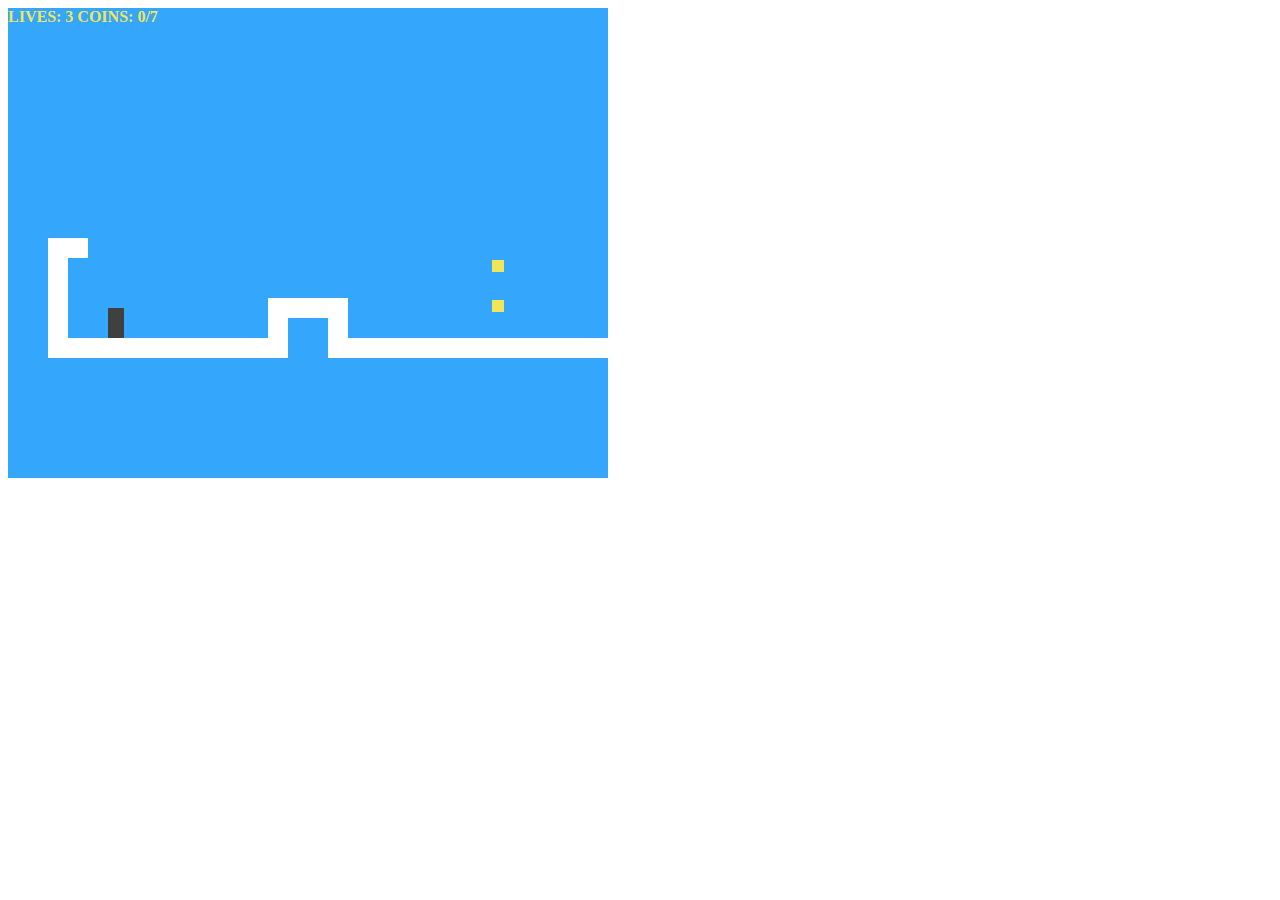
<file: 15Chapter/index.html>
<!DOCTYPE html>
<html lang="en">
	<head>
		<meta charset="UTF-8">
		<title>Game</title>
		<link rel="stylesheet" href="styles.css">
	</head>

	<body>
		<div class="stats">
			<span>Lives:</span>
			<span class="lives"></span>
			<span>Coins:</span>
			<span class="coins"></span>
		</div>
	
	</body>
	<script src="levels.js"></script>
	<script src="app.js"></script>
</html>
</file>
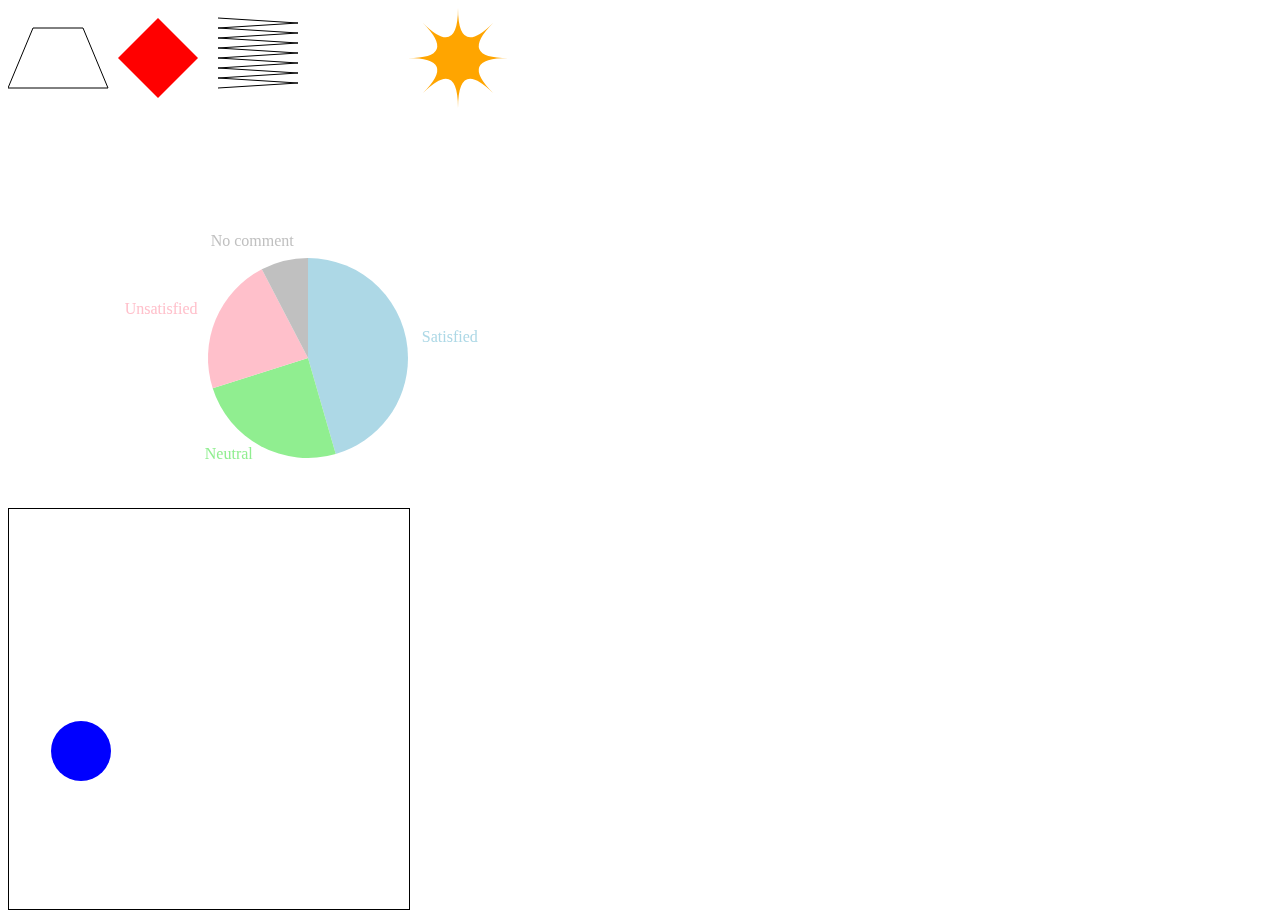
<file: 16Chapter/index.html>
<!DOCTYPE html>
<html lang="en">
<head>
	<meta charset="UTF-8">
	<title>Canvas</title>
</head>
	<body style="display: flex; flex-direction: column">
		<canvas id="first" style="width: fit-content" width="600" height="200"></canvas>
		<canvas id="second" style="width: fit-content" width="600" height="300"></canvas>
		<canvas id="third" style="width: fit-content; border: 1px solid black" width="400" height="400"></canvas>
	</body>
	<script src="app.js"></script>
</html>
</file>
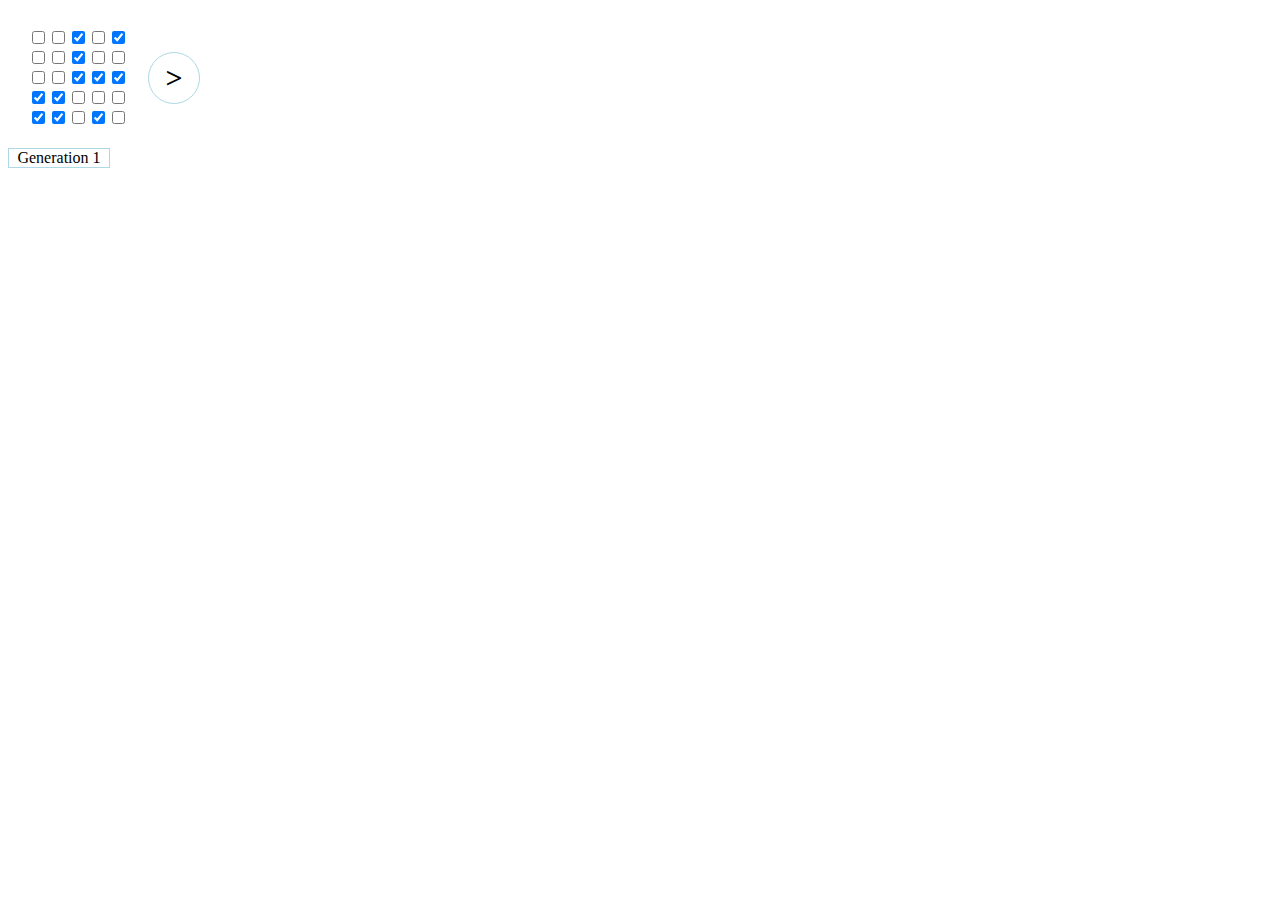
<file: 18Chapter/index.html>
<!DOCTYPE html>
<html lang="en">
<head>
	<meta charset="UTF-8">
	<title>Chapter 18</title>
	<link rel="stylesheet" href="styles.css">
</head>
<body>

<!--
<textarea id="code">return "hi";</textarea>
<button id="button">Run</button>
<pre id="output"></pre>
-->

<!--
<input type="text" id="field">
<div id="suggestions" style="cursor: pointer"></div>
-->

<div id="world">
	<div id="grid"></div>
	<div id="next"> > </div>
</div>

<div id="generations"></div>


<script src="app.js"></script>

</body>
</html>
</file>
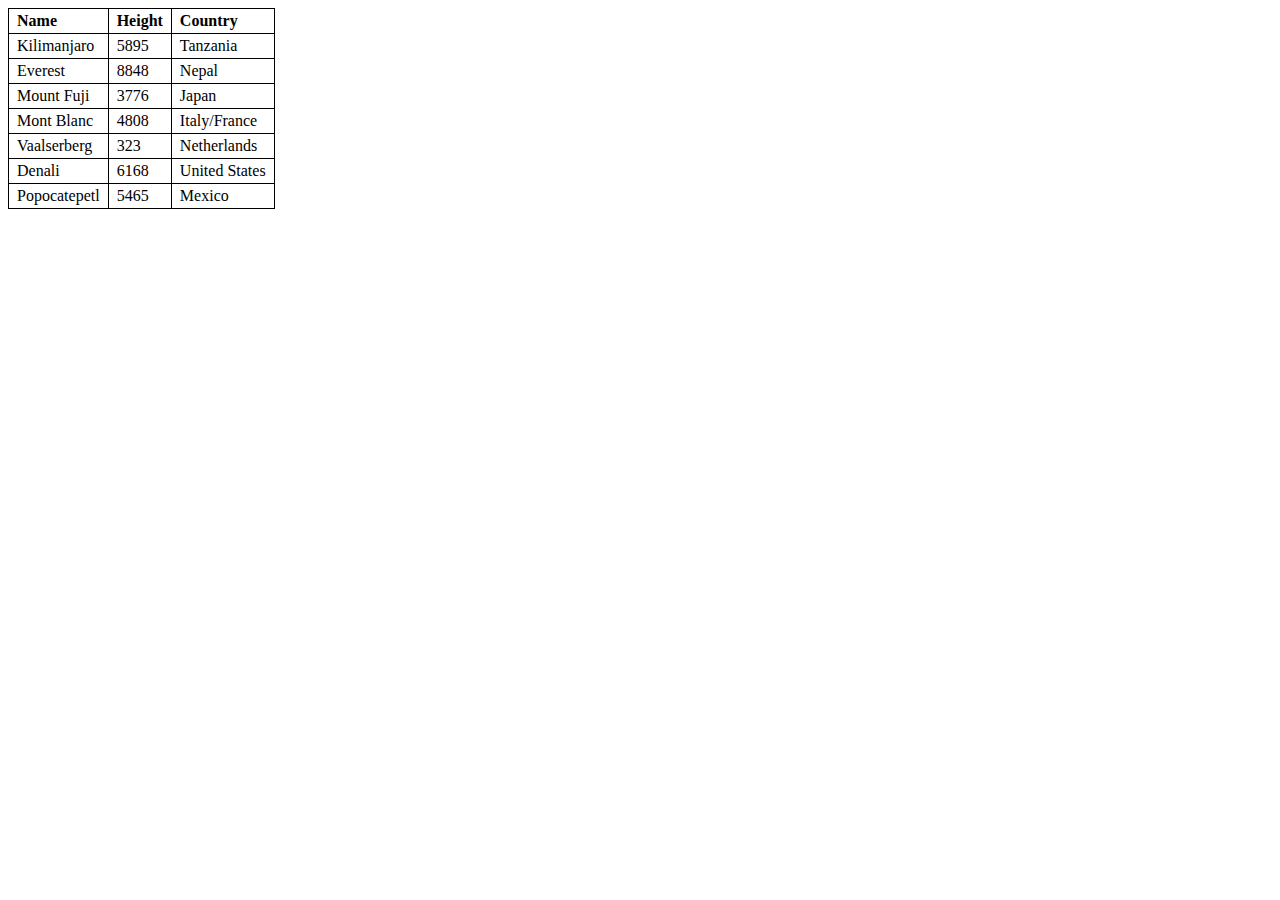
<file: 13Chapter/FirstExercise.html>
<!DOCTYPE html>
<html lang="en">
	<head>
		<meta charset="UTF-8">
		<title>Chapter 13</title>
	</head>
	<body>
		<link rel="stylesheet" href="styletable.css">
		<script src="buildtable.js"></script>
	</body>
</html>
</file>
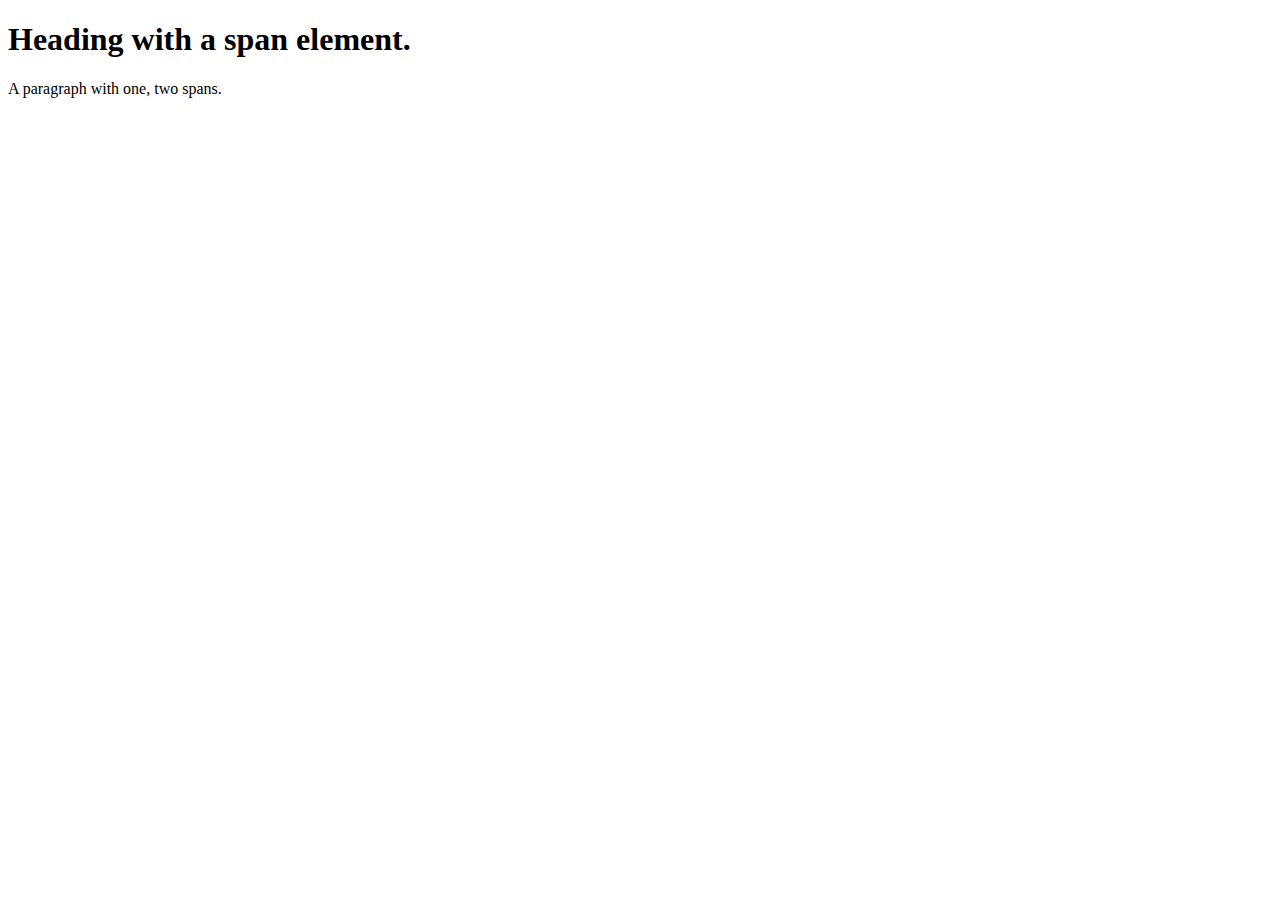
<file: 13Chapter/SecondExercise.html>
<!DOCTYPE html>
<html lang="en">
<head>
	<meta charset="UTF-8">
	<title>Title</title>
</head>
<body>

<h1>Heading with a <span>span</span> element.</h1>
<p>A paragraph with <span>one</span>, <span>two</span>
	spans.</p>



<script src="findtags.js"></script>
</body>
</html>
</file>
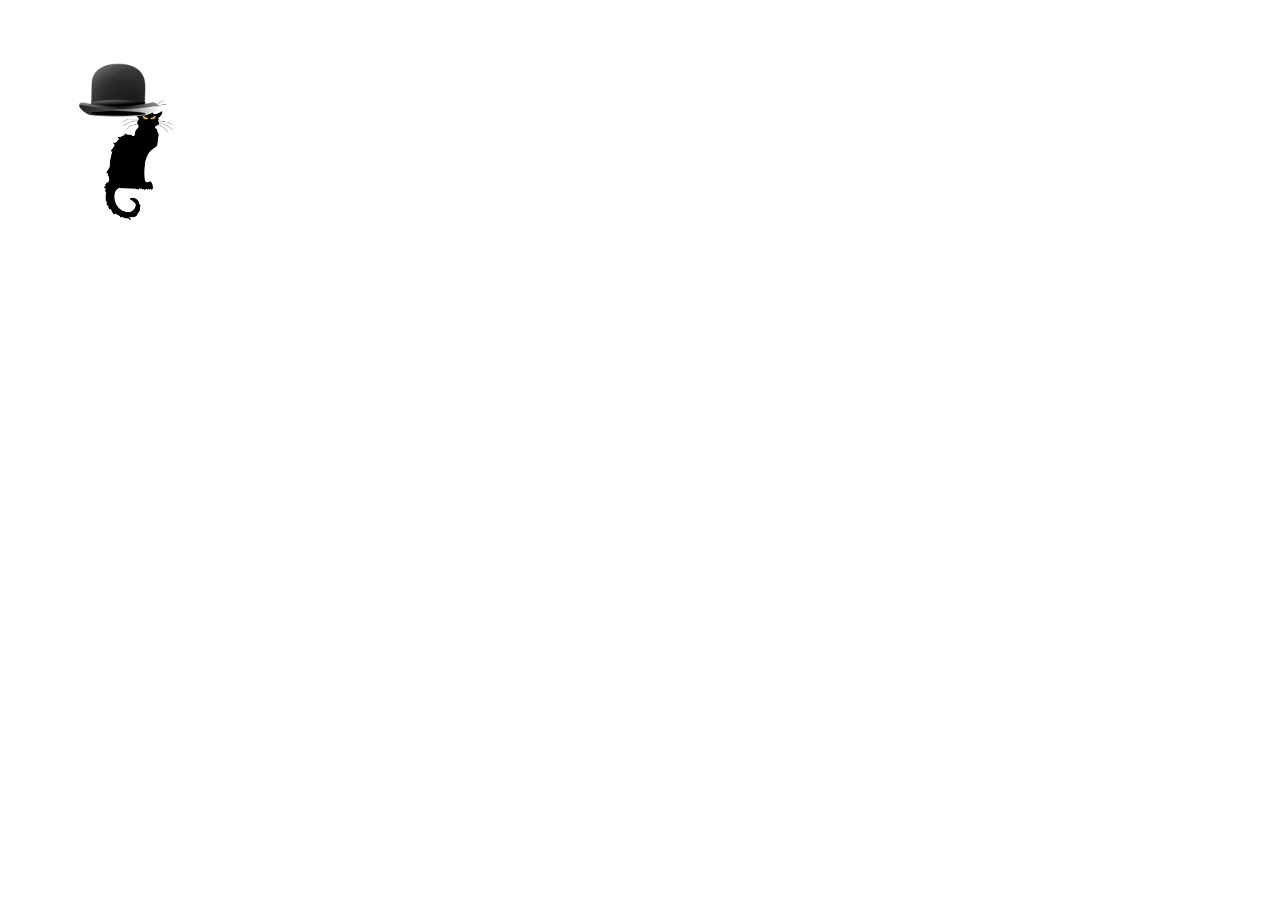
<file: 13Chapter/ThirdExercise.html>
<!DOCTYPE html>
<html lang="en">
<head>
	<meta charset="UTF-8">
	<title>Title</title>
</head>
<body>


<p style="text-align: center;">
	<img src="img/cat.png" id="cat" style="position: absolute">

</p>
<img src="img/hat.png" id="hat" style="position: absolute">



<script>
    const cat = document.getElementById("cat");
    const hat = document.getElementById("hat");
    
    let angle = 0, lastTime = null;
    function animate(time) {
        if (lastTime != null)
            angle += (time - lastTime) * 0.001;
        lastTime = time;
        // cat.style.top = (Math.sin(angle) * 20) + 50 + "px";
        // cat.style.left = (Math.cos(angle) * 200) + 200 + "px";

				cat.style.top = '100px';
        cat.style.left = '100px';
        
        hat.style.top = (Math.sin(angle) * 100) + "px";
        hat.style.left = (Math.cos(angle) * 100) + "px";
        
        requestAnimationFrame(animate);
    }
    requestAnimationFrame(animate);
</script>

</body>
</html>
</file>
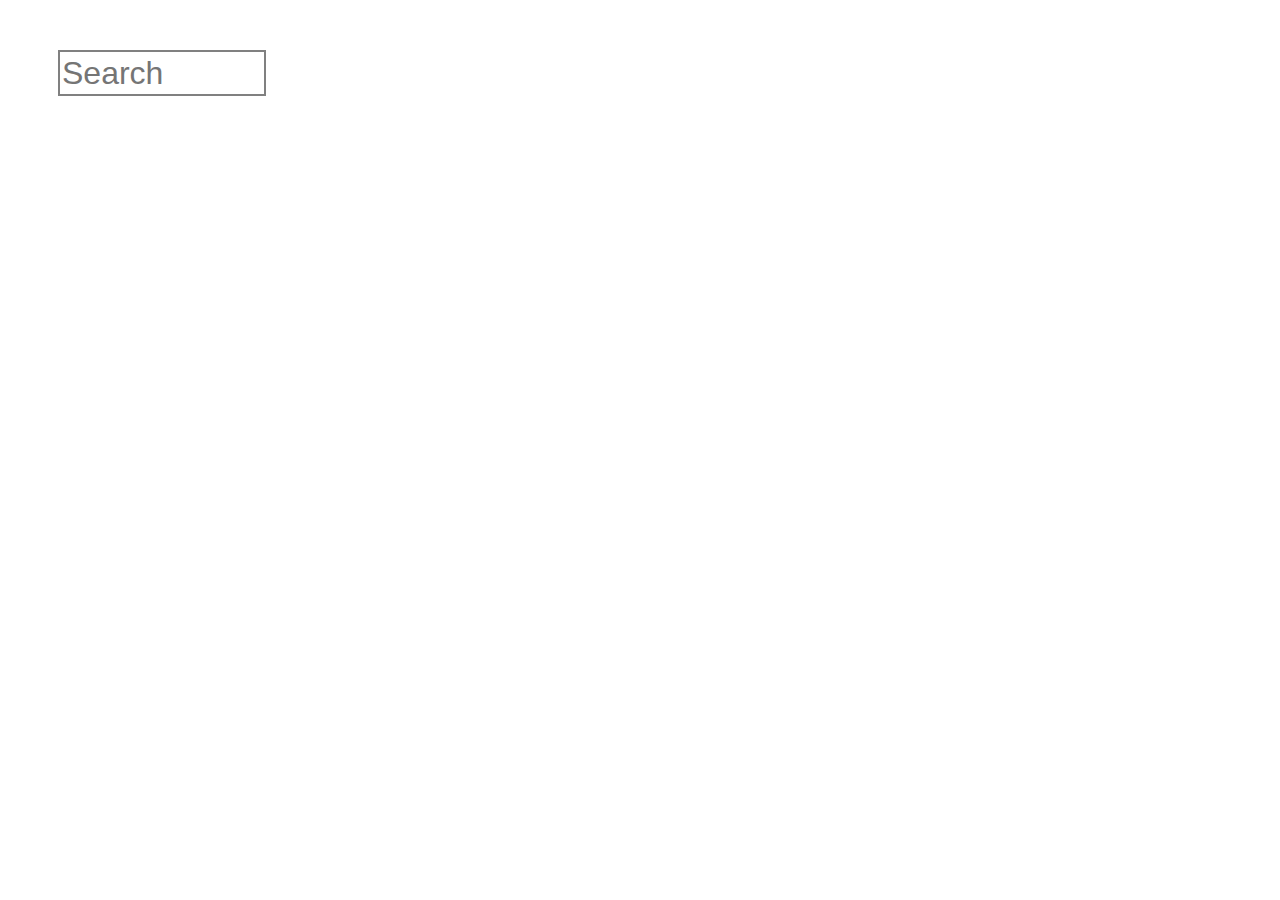
<file: 14Chapter/FirstExercise.html>
<!DOCTYPE html>
<html lang="en">
<head>
	<meta charset="UTF-8">
	<title>14.1</title>
</head>
<body>
	<form id="form">
		<input id="input" placeholder="Search" type="text">
	</form>
</body>

<script>
	const forbiddenLetters = [113, 119, 120];
	const input = document.getElementById('input');
	input.addEventListener('keypress', event => {
	    if (forbiddenLetters.indexOf(event.keyCode) !== -1) {
	        event.preventDefault();
			}
	});
</script>

<style>
	#form {
		margin: 50px 0 0 50px;
	}
	
	#input {
		border: 2px solid grey;
		height: 40px;
		width: 200px;
		font-size: 2em;
	}
</style>

</html>
</file>
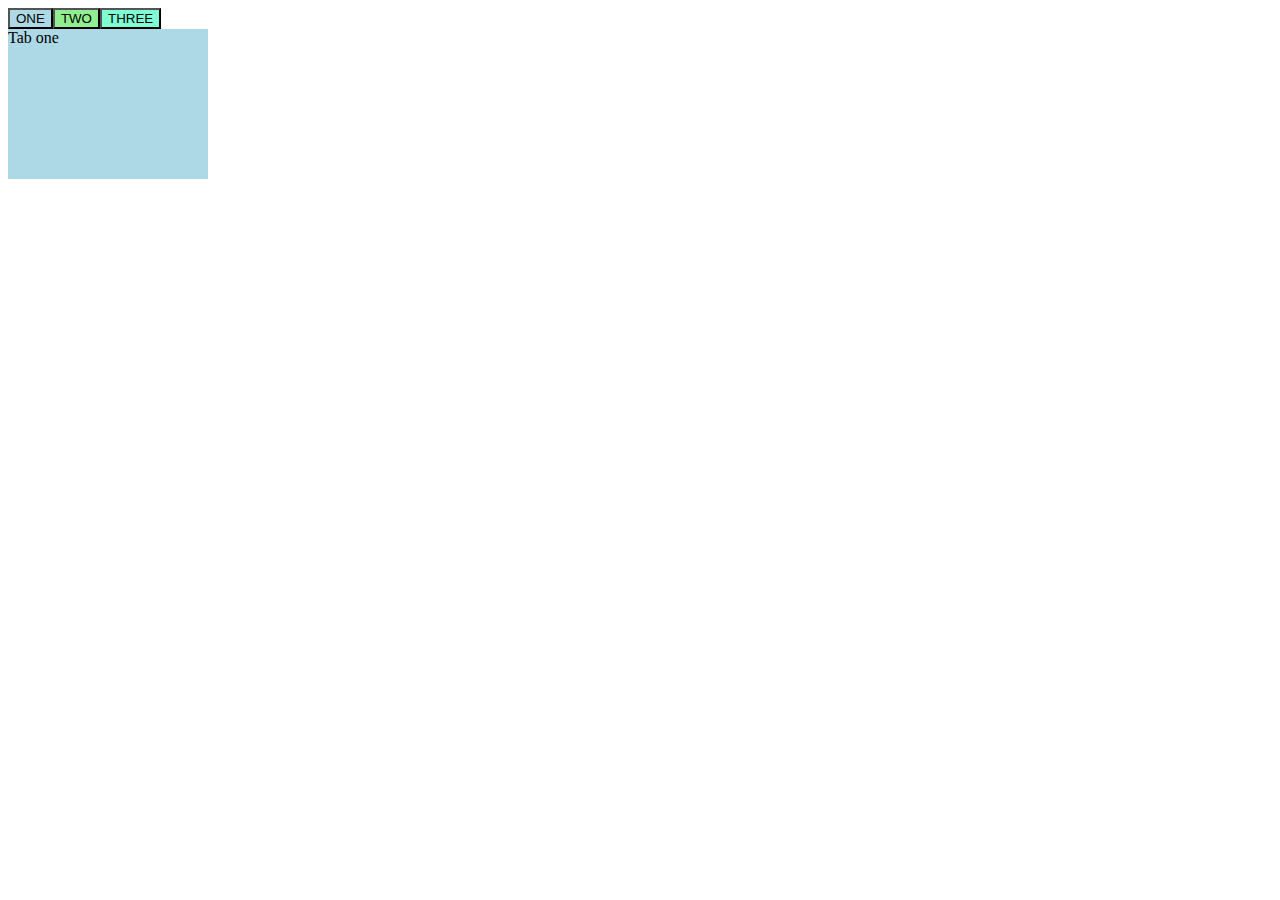
<file: 14Chapter/SecondExercise.html>
<!DOCTYPE html>
<html lang="en">
<head>
	<meta charset="UTF-8">
	<title>14.2</title>
</head>
<body>

<div id="wrapper">
	<div data-tabname="one">Tab one</div>
	<div data-tabname="two">Tab two</div>
	<div data-tabname="three">Tab three</div>
</div>


<script>
    function asTabs(node) {
        const colors = ['lightblue', 'lightgreen', 'aquamarine'];
				let tabArray = [];
				for (let i = 0; i < node.childNodes.length; i++) {
						if (node.childNodes[i].nodeType === document.ELEMENT_NODE) {
						    node.childNodes[i].className = 'tab-panel';
						    node.childNodes[i].style.display = 'none';
						    tabArray.push(node.childNodes[i]);
						}
				}
				
				//Sets default on page load
				tabArray[0].style.display = 'block';
				tabArray[0].style.backgroundColor = colors[0];
				
				//Create buttons and adds them to a container
				const tabContainer = document.createElement('div');
				tabArray.forEach((tab, i) => {
				    //Create a button, set a class name, set the inner text
				    const tabButton = document.createElement('button');
				    tabButton.className = 'tab-button';
				    tabButton.style.backgroundColor = colors[i];
				    tabButton.textContent = tab.getAttribute('data-tabname').toUpperCase();
				    
				    tabButton.addEventListener('click', () => activateTab(i));
				    
						tabContainer.appendChild(tabButton);
				});
				//Adds button container to the node
				node.insertBefore(tabContainer, node.firstChild);
				
				//Sets active and inactive panels depending on button click
        function activateTab(clickedButtonIndex) {
						tabArray.forEach((panel, panelIndex) => {
						    
						    if (clickedButtonIndex === panelIndex) {
						        panel.style.display = 'block';
						        panel.style.backgroundColor = colors[clickedButtonIndex];
								} else {
						        panel.style.display = 'none';
								}
								
						})
        }
    }
    
    asTabs(document.querySelector("#wrapper"));
</script>





<style>
	
	.tab-panel {
		width: 200px;
		height: 150px;
	}

</style>

</body>
</html>
</file>
<file: 15Chapter/styles.css>
.background {
    background: rgb(52, 166, 251);
    table-layout: fixed;
    border-spacing: 0;
}

.background td {
    padding: 0;
}
.lava {
    background: rgb(255, 100, 100);
}
.wall {
    background: white;
}



.actor {
    position: absolute;
}
.coin {
    background: rgb(241, 229, 89);
}
.player {
    background: rgb(64, 64, 64);
}


.lost .player {
    background: rgb(160, 64, 64);
}
.won .player {
    box-shadow: -4px -7px 8px white, 4px -7px 8px white;
}


.game {
    overflow: hidden;
    max-width: 600px;
    max-height: 450px;
    position: relative;
}

.stats {
    height: 20px;
    background: rgb(52, 166, 251);
    width: 600px;
    color: rgb(241, 229, 89);
    text-transform: uppercase;
    font-weight: bold;
}

.overlay {
    display: none;
    align-items: center;
    justify-content: center;
    position: absolute;
    width: 600px;
    height: 470px;
    margin: 8px;
    top: 0;
    left: 0;
    opacity: 0.7;
    background: white;
}

.overlay-text {
    text-transform: uppercase;
    color: red;
    font-size: 2em;
    font-weight: bold;
}
</file>
<file: 18Chapter/styles.css>
#world {
  display: flex;
  align-items: center;
  padding: 20px;
}

#next {
  border: 1px solid lightblue;
  border-radius: 50%;
  width: 50px;
  height: 50px;
  display: flex;
  align-items: center;
  justify-content: center;
  font-weight: bolder;
  font-size: 30px;
  cursor: pointer;
  margin-left: 20px;
}

#next:hover {
  background-color: lightblue;
}

.gen-button {
  width: 100px;
  height: 18px;
  border: 1px solid lightblue;
  text-align: center;
  margin-bottom: 5px;
  cursor: pointer;
}

.gen-button:hover {
  background-color: lightblue;
}
</file>
<file: 13Chapter/styletable.css>
table  {
    border-collapse: collapse;
}
th {
    text-transform: capitalize;
}
td, th {
    border: 1px solid black; padding: 3px 8px;
}
th {
    text-align: left;
}
</file>
